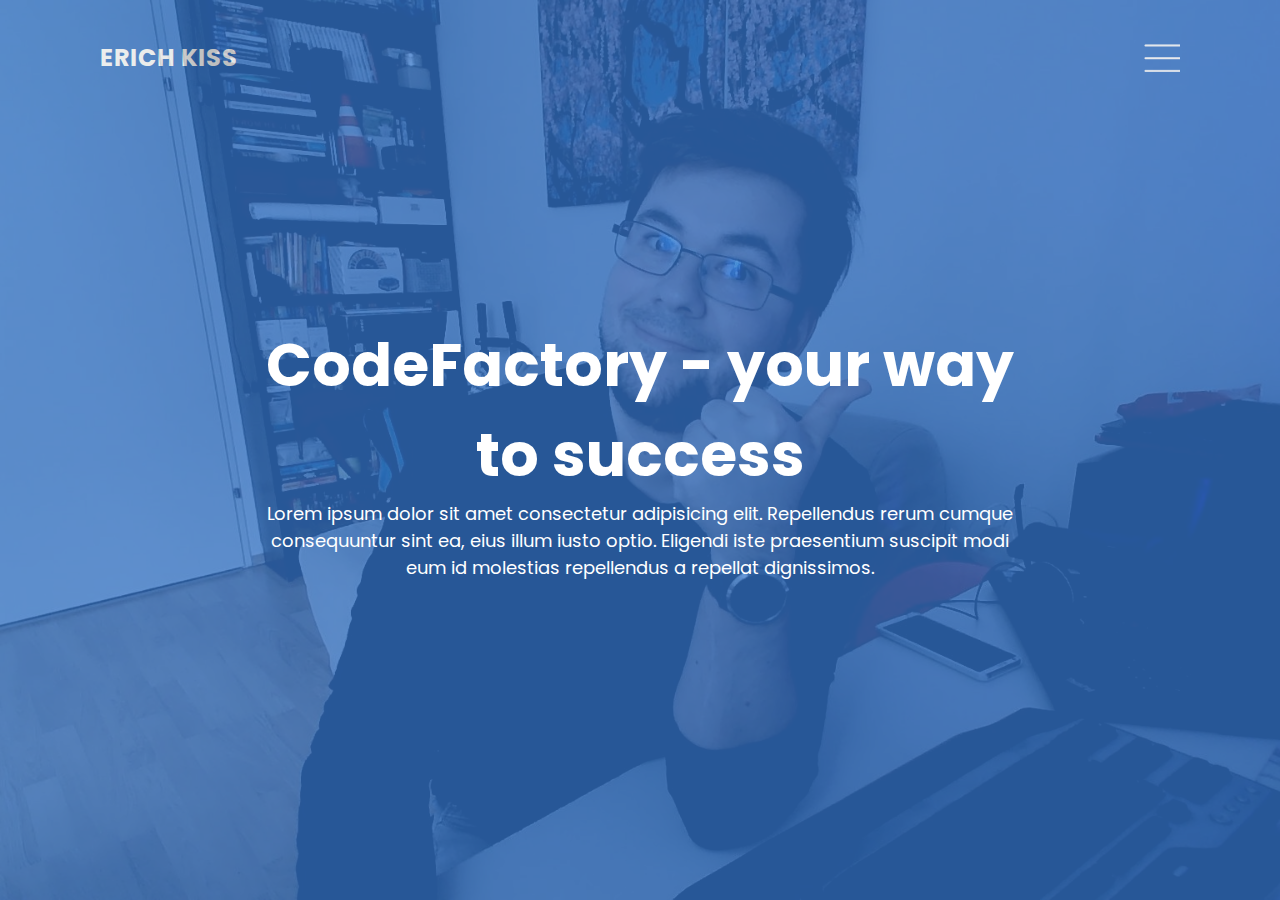
<file: Responsive Page/index.html>
<!DOCTYPE html>
<html lang="en">
<head>
    <meta charset="UTF-8">
    <meta http-equiv="X-UA-Compatible" content="IE=edge">
    <meta name="viewport" content="width=device-width, initial-scale=1.0">
    <link rel="stylesheet" href="styles.css">
    <title>Somewhat responsive page</title>
</head>
<body>
    <!-- Banner  -->
    <div class="banner">
        <header>
            <a href="#" class="logo">Erich Kiss</a>
            <div class="toggle"></div>
        </header>
        <img src="img/WIN_20210224_15_01_32_Pro.jpg" alt="">
        <div class="content">
            <h2>CodeFactory - your way to success</h2>
            <p>Lorem ipsum dolor sit amet consectetur adipisicing elit. Repellendus rerum cumque consequuntur sint ea, eius illum iusto optio. 
                Eligendi iste praesentium suscipit modi eum id molestias repellendus a repellat dignissimos.</p>
        </div>
    </div>
</body>
</html>
</file>
<file: Responsive Page/styles.css>
@import url('https://fonts.googleapis.com/css?family=Poppins:200,300,400,500,600,700,800,900&display=swap');

* {
    margin: 0;
    padding: 0;
    box-sizing: border-box;
    font-family: 'Poppins', sans-serif;
}

.banner {
    position: relative;
    width: 100%;
    height: 100vh;
    background: #3475ca;
    display: flex;
    justify-content: center;
    align-items: center;
}

.banner img {
    position: absolute;
    top: 0;
    left: 0;
    width: 100%;
    height: 100%;
    object-fit: cover;
    opacity: 0.25;
}

.banner .content {
    position: relative;
    max-width: 750px;
    text-align: center;
}

.banner .content h2 {
    color: #fff;
    font-size: 60px;
}

.banner .content p {
    color: #fff;
    font-size: 18px;
}

.banner header {
    position: absolute;
    top: 0;
    left: 0;
    width: 100%;
    padding: 40px 100px;
    display: flex;
    justify-content: space-between;
    align-items: center;
}

.banner header .logo {
    color: #fff;
    text-decoration: none;
    font-size: 24px;
    text-transform: uppercase;
    font-weight: 700;
    letter-spacing: 1px;
    cursor: pointer;
}

.banner header .toggle {
    position: relative;
    width: 36px;
    height: 28px;
    background: url(img/toggle.png);
    background-size: cover;
    cursor: pointer;
}
</file>
